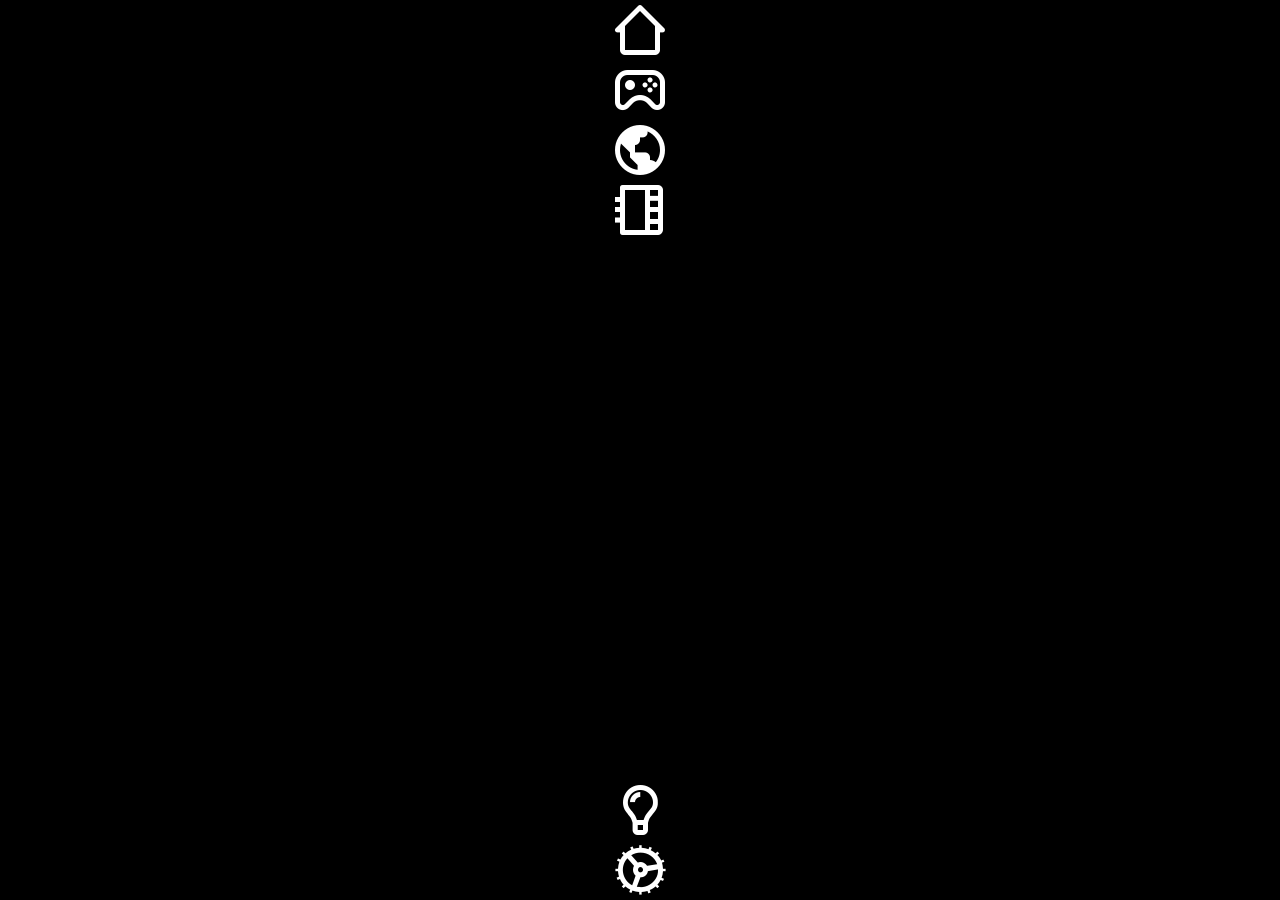
<file: sidebar.html>
<!DOCTYPE html>
<html lang="en">
<head>
    <meta charset="UTF-8">
    <meta name="viewport" content="width=device-width, initial-scale=1.0">
    <title>Something</title>
    <!-- Basic Icons -->
    <link href="./css/boxicons.min.css" rel="stylesheet">
    <!-- Brand Icons -->
    <link href="./css/boxicons-brands.min.css" rel="stylesheet">
    <style>
        html, body {
            display: flex; /* LARPPPPPPP OPSEC OPSEC OPSEC OPSEC */
            width: 100%;
            height: 100%;
            margin: 0;
            font-family: Octarine;
        }
        #sidebar {
            width: 100%;
            background-color: black;
            color: white;
        }
        #iconsContainer {
            display: flex;
            flex-direction: column;
            justify-content: space-between;
            align-items: center;
            height: 100%;
        }
        a {
            color: white;
            text-decoration: solid;
            font-size: 60px;
        }
        a:hover {
            color: gray;
        }
        #iconsContainer > div {
            width: 100%;
            display: flex;
            flex-direction: column;
            align-items: center;
        }
        #update {
            display: none;
        }
    </style>
</head>
<body>
    <script>
        function go(path) { window.chrome.webview.postMessage(path); }
    </script>
    <div id="sidebar">
        <div id="iconsContainer">
            <div>
                <a href="javascript:go('https://dindegdps.141412.xyz/index.html')" class="bx bx-home"></a>
                <a href="javascript:go('https://gdps.dimisaio.be/database/dashboard')" class="bx bx-joystick"></a>
                <a href="javascript:go('https://browse.141412.xyz')" class="bx bx-globe"></a>
                <a href="javascript:go('https://dindegdps.141412.xyz/list.html')" class="bx bx-address-book"></a>
            </div>
            <div>
                <a href="javascript:go('update')" class="bx bx-refresh-cw-dot" id="update"></a>
                <a href="javascript:go('https://dindegdps.141412.xyz/tips.html')" class="bx bx-light-bulb-alt"></a>
                <a href="javascript:go('https://dindegdps.141412.xyz/settings.html')" class="bx bx-gear"></a>
            </div>
        </div>
    </div>
</body>
</html>
</file>
